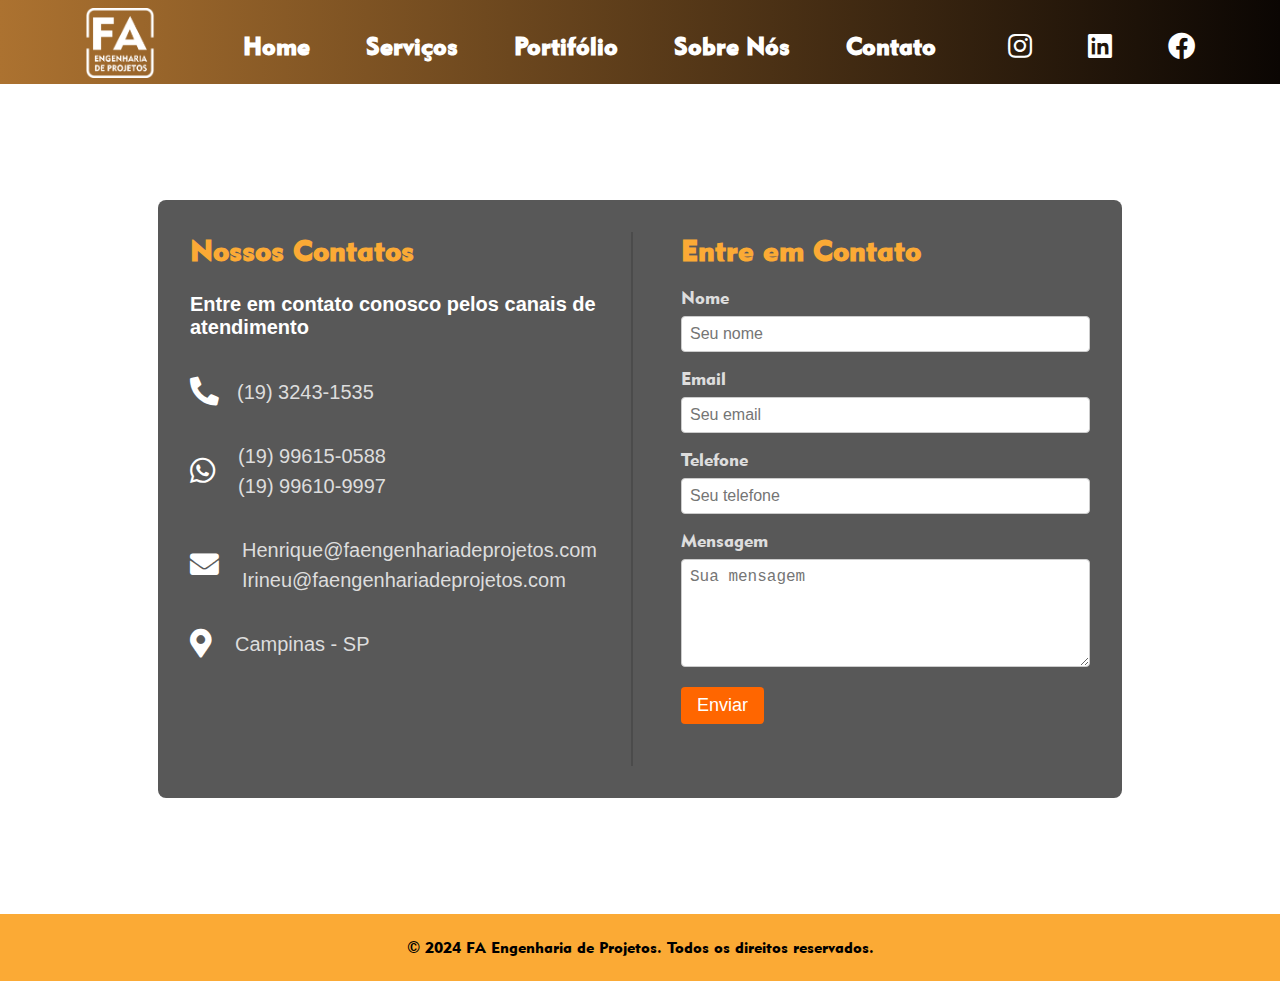
<file: contatos.html>
<!DOCTYPE html>
<html lang="pt-BR">
<head>
    <meta charset="UTF-8">
    <meta name="viewport" content="width=device-width, initial-scale=1.0">
    <title>Engenharia de Projetos</title>
    <link rel="stylesheet" href="https://cdnjs.cloudflare.com/ajax/libs/font-awesome/6.0.0-beta3/css/all.min.css">
    <link rel="shortcut icon" type="imagex/png" href="Galeria/Logo Site.png">
    <link rel="stylesheet" href="styles.css">
    <link rel="stylesheet" href="https://cdnjs.cloudflare.com/ajax/libs/font-awesome/5.15.4/css/all.min.css">
</head>
<body>
    <header>
        <nav>
            <div class="logo-container">
                <a href="Index.html"><img src="Galeria/Logo Branco Quadrado.png" alt="Logo" class="logo"></a>
            </div>
            <a href="Index.html">Home</a>
            <a href="servi.html">Serviços</a>
            <a href="#">Portifólio</a>
            <a href="sobre-nos.html">Sobre Nós</a>
            <a href="contatos.html">Contato</a>
            <div class="social-links">
                <a href="https://www.instagram.com/faengenhariadeprojetos/" target="_blank" class="social-icon">
                    <i class="fab fa-instagram"></i>
                </a>
                <a href="https://www.linkedin.com/company/fa-engenharia-de-projetos/" target="_blank" class="social-icon">
                    <i class="fab fa-linkedin"></i>
                </a>
                <a href="https://www.facebook.com/profile.php?id=61563908374572" target="_blank" class="social-icon">
                    <i class="fab fa-facebook"></i>
                </a>
            </div>
        </nav>
    </header>
    <div class="container">
        <section class="contact-section">
            <div class="contact-info">
                <h2>Nossos Contatos</h2>
                <div class="contact-person">
                    <h3>Entre em contato conosco pelos canais de atendimento</h3>
                    <br>
                    <div class="contact-item">
                        <i class="fas fa-phone-alt"></i>
                        <p>(19) 3243-1535</p>
                    </div>
                    <br>
                    <div class="contact-item">
                        <i class="fab fa-whatsapp"></i>
                        <div>
                            <p>(19) 99615-0588</p>
                            <p>(19) 99610-9997</p>
                        </div>
                    </div>
                    <br>
                    <div class="contact-item">
                        <i class="fas fa-envelope"></i>
                        <div>
                            <p>Henrique@faengenhariadeprojetos.com</p>
                            <p>Irineu@faengenhariadeprojetos.com</p>
                        </div>
                    </div>
                    <br>
                    <div class="contact-item">
                        <i class="fas fa-map-marker-alt"></i>
                        <div>
                            <p>Campinas - SP</p>
                        </div>
                    </div><br><br><br><br>
                </div>
                
                <div class="contact-divider"></div>
                <br>
            </div>
            <div class="contact-form">
                <h2>Entre em Contato</h2>
                <br>
                <form>
                    <label for="name">Nome</label>
                    <input type="text" id="name" name="name" placeholder="Seu nome" required>
        
                    <label for="email">Email</label>
                    <input type="email" id="email" name="email" placeholder="Seu email" required>
        
                    <label for="phone">Telefone</label>
                    <input type="tel" id="phone" name="phone" placeholder="Seu telefone" required>
        
                    <label for="message">Mensagem</label>
                    <textarea id="message" name="message" rows="5" placeholder="Sua mensagem" required></textarea>
        
                    <button type="submit">Enviar</button>
                </form>
            </div>
        </section>
        
    </div>
    <footer>
        <p>&copy; 2024 FA Engenharia de Projetos. Todos os direitos reservados.</p>
    </footer>
</body>
</html>
</file>
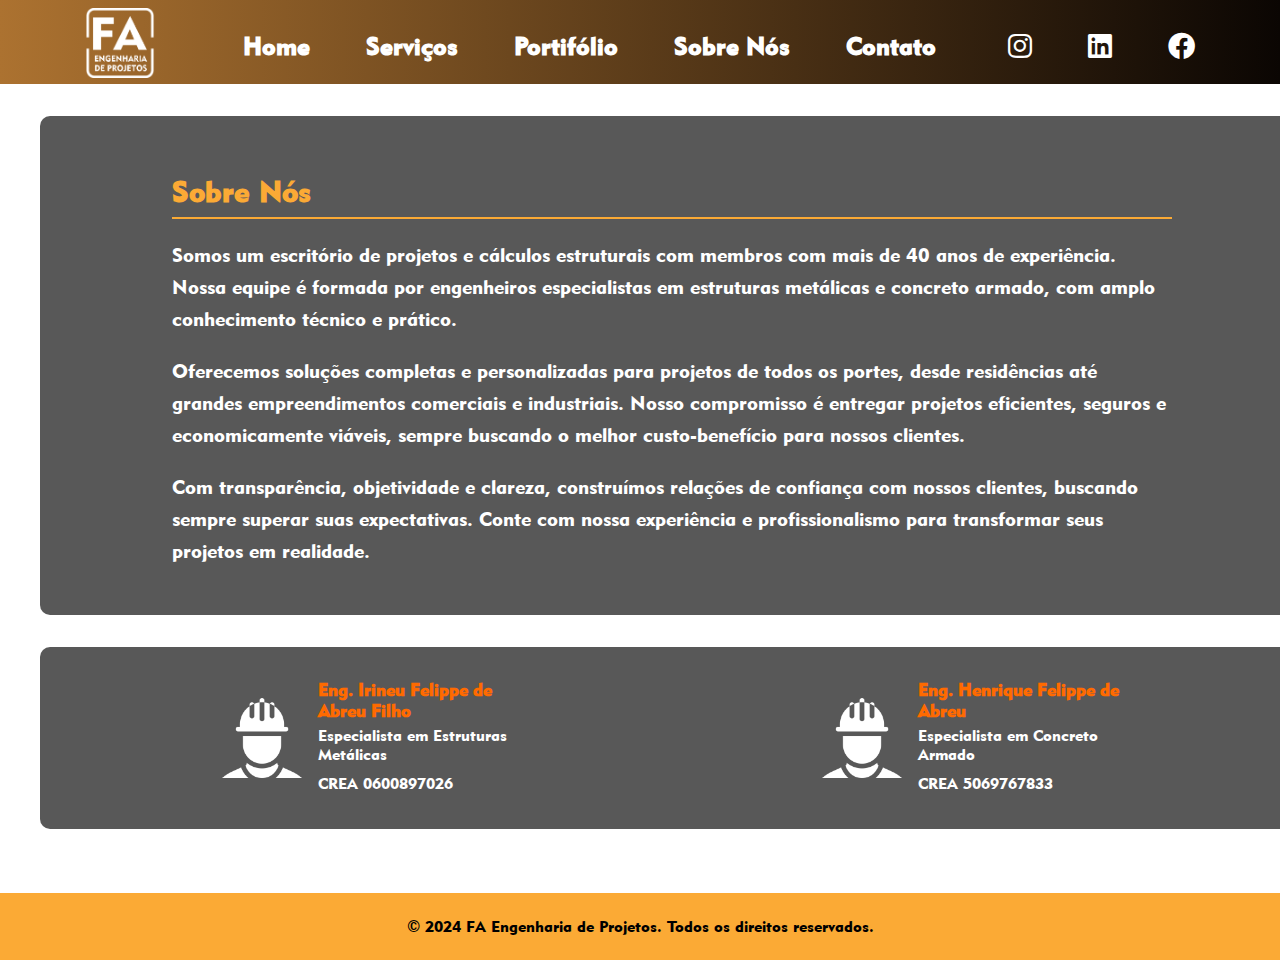
<file: sobre-nos.html>
<!DOCTYPE html>
<html lang="pt-BR">
<head>
    <meta charset="UTF-8">
    <meta name="viewport" content="width=device-width, initial-scale=1.0">
    <title>Engenharia de Projetos</title>
    <link rel="stylesheet" href="https://cdnjs.cloudflare.com/ajax/libs/font-awesome/6.0.0-beta3/css/all.min.css">
    <link rel="shortcut icon" type="imagex/png" href="Galeria/Logo Site.png">
    <link rel="stylesheet" href="styles.css">
</head>
<body>
    <header>
        <nav>
            <div class="logo-container">
                <a href="Index.html"><img src="Galeria/Logo Branco Quadrado.png" alt="Logo" class="logo"></a>
            </div>
            <a href="Index.html">Home</a>
            <a href="servi.html">Serviços</a>
            <a href="#">Portifólio</a>
            <a href="sobre-nos.html">Sobre Nós</a>
            <a href="contatos.html">Contato</a>
            <div class="social-links">
                <a href="https://www.instagram.com/faengenhariadeprojetos/" target="_blank" class="social-icon">
                    <i class="fab fa-instagram"></i>
                </a>
                <a href="https://www.linkedin.com/company/fa-engenharia-de-projetos/" target="_blank" class="social-icon">
                    <i class="fab fa-linkedin"></i>
                </a>
                <a href="https://www.facebook.com/profile.php?id=61563908374572" target="_blank" class="social-icon">
                    <i class="fab fa-facebook"></i>
                </a>
            </div>
        </nav>
    </header>
    <div class="container">
        <div class="content">
            <section class="about-us-section">
                <div class="about-us-content">
                    <h2>Sobre Nós</h2>
                    <p>Somos um escritório de projetos e cálculos estruturais com membros com mais de 40 anos de experiência. Nossa equipe é formada por engenheiros especialistas em estruturas metálicas e concreto armado, com amplo conhecimento técnico e prático.</p>
                    <p>Oferecemos soluções completas e personalizadas para projetos de todos os portes, desde residências até grandes empreendimentos comerciais e industriais. Nosso compromisso é entregar projetos eficientes, seguros e economicamente viáveis, sempre buscando o melhor custo-benefício para nossos clientes.</p>
                    <p>Com transparência, objetividade e clareza, construímos relações de confiança com nossos clientes, buscando sempre superar suas expectativas. Conte com nossa experiência e profissionalismo para transformar seus projetos em realidade.</p>
                </div>
            </section>
            <div class="engineers-section">
                <div class="engineer">
                    <img src="Galeria/engenheiro.png" alt="Engenheiro 1">
                    <div class="engineer-text">
                        <strong>Eng. Irineu Felippe de Abreu Filho</strong>
                        <p>Especialista em Estruturas Metálicas</p>
                        <p>CREA 0600897026</p>
                    </div>
                </div>
                <div class="engineer">
                    <img src="Galeria/engenheiro.png" alt="Engenheiro 2">
                    <div class="engineer-text">
                        <strong>Eng. Henrique Felippe de Abreu</strong>
                        <p>Especialista em Concreto Armado</p>
                        <p>CREA 5069767833</p>
                    </div>
                </div>
            </div>
            
        </div>
    </div>
    <footer>
        <p>&copy; 2024 FA Engenharia de Projetos. Todos os direitos reservados.</p>
    </footer>
</body>
</html>
</file>
<file: styles.css>
/* Definindo a fonte personalizada */
@font-face {
    font-family: 'CustomFont';
    src: url('Fonts/geometric 415 black bt.ttf') format('truetype');
    font-weight: normal;
    font-style: normal;
}

/* Estilos gerais do corpo */
body {
    font-family: 'Roboto', 'CustomFont', Arial, sans-serif; /* Adicionando fallbacks */
    color: #333; /* Cor padrão do texto */
    margin: 0px;
    padding: 0px;
    height: 100%;
}

/* Estilos do cabeçalho */
header {
    background: linear-gradient(to right, #ac7230, #0b0603);
    padding: 8px;
    margin-bottom: 0;
    padding-bottom: 0;
    display: flex;
    align-items: center; /* Alinha os itens verticalmente ao centro */
    color: #fff;
    position: relative;
    z-index: 1000;
}

.logo-container {
    display: flex;
    align-items: center;
}

.logo {
    max-width: 70px;
    filter: brightness(0) invert(1); /* Faz a imagem ficar branca */
    margin-right: 2rem; /* Espaçamento entre a logo e os links */
}

/* Estilos da barra de navegação */
nav {
    display: flex;
    align-items: center; /* Alinha os links verticalmente ao centro */
    justify-content: center; /* Centraliza os links */
    flex-grow: 1; /* Faz o nav ocupar todo o espaço disponível */
    position: relative;
    width: 100%;
    z-index: 1000; /* Mantém a barra no topo do conteúdo */
    margin-bottom: 0;
    padding-bottom: 0;
    gap: 1.5rem; /* Espaçamento entre os ícones */
}

.fixed-nav {
    position: fixed;
    top: 0;
    left: 0;
    width: 100%;
    z-index: 1000;
    background: linear-gradient(to right, #ac7230, #0b0603);
    box-shadow: 0 2px 5px rgba(0, 0, 0, 0.1); /* Adiciona uma sombra para destacar a barra fixa */
}

/* Estilos dos links de navegação */
nav a {
    font-family: 'CustomFont', Arial, sans-serif;
    color: #fff;
    font-size: 25px;
    text-decoration: none;
    font-weight: bold;
    margin: 0 1rem; /* Espaçamento entre os links */
    transition: color 0.5s ease;
}

nav a:hover {
    color: #ff6600;
}

/* Estilos do contêiner principal */
.container {
    padding: 2rem;
    max-width: 1200px;
    margin: 0 auto;
}

.carousel {
    margin-top: 0; /* Remove qualquer margem superior do carrossel */
    position: relative;
    width: 100%;
    margin: 0; /* Remove qualquer margem do carrossel */
    padding: 0; /* Remove qualquer padding do carrossel */
    overflow: hidden;
    aspect-ratio: 16 / 9;
}

.carousel-images {
    display: flex;
    transition: transform 0.5s ease;
}

.carousel-item {
    min-width: 100%;
    box-sizing: border-box;
    overflow: hidden;
}

.carousel-item img {
    width: 100%;
    height: 800px;
    object-fit: cover;    
    filter: grayscale(100%) brightness(0.8); /* Aplica preto e branco e deixa a imagem mais escura */
    transition: filter 0.5s ease, brightness 0.5s ease; /* Transição suave para filtro e brilho */
}

.carousel-item:hover img {
    filter: grayscale(100%) brightness(1.2); /* Aumenta o brilho, mas mantém preto e branco */
    cursor: pointer;
}

.carousel-control {
    position: absolute;
    top: 50%;
    transform: translateY(-50%);
    background-color: rgba(0, 0, 0, 0.665);
    color: #ff6600;
    border: none;
    font-size: 2rem;
    padding: 0.5rem 1rem;
    cursor: pointer;
    z-index: 2;
}

.carousel-control.prev {
    left: 10px;
}

.carousel-control.next {
    right: 10px;
}

.carousel-control:hover {
    background-color: rgba(0, 0, 0, 0.865);
}


/* Indicadores (círculos) */
.carousel-indicators {
    position: absolute;
    bottom: 300px;
    left: 50%;
    transform: translateX(-50%);
    display: flex;
    gap: 8px;
}

.carousel-indicators button {
    width: 14px;
    height: 14px;
    border-radius: 50%;
    background-color: rgba(255, 255, 255, 0.5);
    border: none;
    cursor: pointer;
}

.carousel-indicators button.active {
    background-color: #ff6600;
}

.contact-section {
    display: flex;
    justify-content: space-between;
    align-items: flex-start; /* Alinha o topo das seções */
    padding: 2rem;
    max-width: 900px;
    margin: 7% auto;
    background-color: rgba(15, 15, 15, 0.694); /* Cinza escuro transparente */
    border-radius: 8px; /* Adiciona bordas arredondadas */
}

.contact-info {
    flex: 1;
    margin-right: 1rem;
    border-right: 2px solid #4444449b;
    padding-right: 2rem;
}

.contact-info h2 {
    font-size: 30px;
    color: #fbaa35;
    margin-top: 0;
}

.contact-info h3 {    
    font-size: 20px;
    color: #fff;
} 

.contact-info p {
    font-size: 20px;
    color: #ddd; /* Texto cinza claro */
    margin: 0.5rem 0;
}

.contact-form {
    flex: 1;
    padding-left: 2rem;
    color: #fff; /* Texto branco para contraste */
}

.contact-form h2 {
    font-size: 30px;
    color: #fbaa35;
    margin: 0; /* Remove margem para alinhamento */
    padding-top: 0; /* Garante que o topo esteja alinhado */
}

.contact-form label {
    display: block;
    font-size: 18px;
    color: #ddd; /* Texto cinza claro */
    margin-bottom: 0.5rem;
}

.contact-form input,
.contact-form textarea {
    width: 100%;
    padding: 0.5rem;
    font-size: 16px;
    border: 1px solid #ccc;
    border-radius: 4px;
    margin-bottom: 1rem;
    box-sizing: border-box;
    background-color: rgb(255, 255, 255); /* Fundo branco translúcido */
    color: #000000; /* Texto branco */
}

.contact-form button {
    background-color: #ff6600;
    color: #fff;
    font-size: 18px;
    padding: 0.5rem 1rem;
    border: none;
    border-radius: 4px;
    cursor: pointer;
    transition: background-color 0.3s ease;
}

.contact-form button:hover {
    background-color: #e65c00;
}

/* Estilos do rodapé */
footer {
    background-color: #fbaa35;
    padding: 0.5rem 0; /* Um leve padding vertical para espaçamento interno */
    text-align: center;
    color: #000000;
    width: 100%;
    font-size: 1rem;
}

.about-us-section {
    display: flex;
    justify-content: center;
    align-items: center;
    padding: 2rem;
    border-radius: 10px;
    max-width: 800px;
    margin: 0 auto;
}

.about-us-content {
    color: #fff;
    text-align: left;
    max-width: 1000px;
}

.about-us-content h2 {
    font-size: 30px;
    color: #fbaa35;
    margin-bottom: 1rem;
    border-bottom: 2px solid #fbaa35;
    padding-bottom: 0.5rem;
}

.about-us-content p {
    font-size: 20px;
    line-height: 1.6;
    margin-bottom: 1rem;
}

.about-us-section, .engineers-section {
    background-color: rgba(15, 15, 15, 0.694);
    padding: 2rem;
    border-radius: 10px;
    margin-bottom: 2rem;
    max-width: 12000px;
    width: 100%; /* Garante que a largura se ajuste em telas menores */
    margin-left: auto;
    margin-right: auto;
}

.engineers-section {
    display: flex;
    justify-content: space-around;
    align-items: flex-start; /* Alinha as divs dos engenheiros ao topo */
}

.engineer {
    display: flex;
    align-items: center; /* Alinha a imagem e o texto verticalmente */
    color: #fff;
    max-width: 300px;
}

.engineer img {
    width: 80px;
    height: 80px;
    margin-right: 1rem; /* Espaço entre a imagem e o texto */
    filter: invert(100%) brightness(200%);
}

.engineer-text {
    display: flex;
    flex-direction: column;
}

.engineer p {
    margin: 0.3rem 0;
}

.engineer strong {
    font-size: 18px;
    color: #ff6a00;
}

/* Estilos para links de redes sociais */
.social-links {
    display: flex;
    gap: 0.5rem; /* Espaçamento entre os ícones */
}

.social-icon {
    color: #fff; /* Cor dos ícones */
    font-size: 1.7rem; /* Tamanho dos ícones */
    transition: color 0.5s ease;
    margin-left: 2rem;
}

.social-icon:hover {
    color: #ff6600; /* Cor laranja ao passar o mouse */
}

.services-section {
    max-width: 1400px;
    margin: 0 auto;
    padding: 4rem 1.5rem;
    display: flex;
    flex-direction: column;
    gap: 3rem;
}

.service {
    position: relative;
    display: flex;
    align-items: center;
    gap: 2rem;
    background-color: rgba(15, 15, 15, 0.888); /* Cor de fundo cinza escuro */
    padding: 2.5rem;
    border-radius: 5px;
    overflow: hidden; /* Contém o texto */
    transition: transform 0.3s ease, box-shadow 0.3s ease;
}

.service.reverse {
    flex-direction: row-reverse;
    background-color: rgba(15, 15, 15, 0.67); /* Cor de fundo cinza escuro */
}

.service-image {
    position: absolute;
    top: 0;
    bottom: 0;
    left: 0;
    width: 50%; /* A imagem ocupará 50% da largura da div */
    height: 100%;
    object-fit: cover;
    border-radius: 0;
    z-index: 0;
}

.service.reverse .service-image {
    left: auto;
    right: 0;
}

.service-description {
    position: relative; /* O texto está acima da imagem */
    flex: 1;
    color: #f5f5f5;
    z-index: 1;
    padding-left: 55%; /* Espaço para o texto ao lado da imagem */
}

.service.reverse .service-description {
    padding-left: 0;
    padding-right: 55%;
}

.service-description h3 {
    font-size: 1.8rem;
    margin-bottom: 1rem;
    color: #ff7a18;
    text-transform: uppercase;
    letter-spacing: 1.5px;
}

.service-description p {
    font-size: 1.4rem;
    margin: 0;
    line-height: 1.8;
}


.contact-person {
    color: #000;
    font-family: Arial, sans-serif;
}

.contact-item {
    display: flex;
    align-items: center; /* Alinha ícones e textos na horizontal */
    line-height: 1.5;
    margin-bottom: 1rem;
}

.contact-item i {
    margin-right: 18px; /* Aumenta o espaçamento entre ícone e texto */
    color: #fff;
    font-size: 1.8rem;
}

.contact-item div {
    display: flex;
    flex-direction: column;
    padding-left: 5px; /* Ajuste fino para alinhar os textos com os ícones */
}

.contact-item p {
    margin: 0;
}


@media (max-width: 768px) {
    .service {
        flex-direction: column;
        align-items: center; /* Alinha o texto e a imagem ao centro */
        padding: 0; /* Remove o padding na responsividade */
    }

    .service.reverse {
        flex-direction: column;
    }

    .service-image {
        position: relative; /* A imagem será parte do fluxo normal da página */
        width: 100%; /* A imagem ocupará toda a largura da tela */
        height: auto; /* A altura será proporcional à largura */
        object-fit: contain; /* Garante que a imagem não seja cortada */
        z-index: 0;
    }

    .service.reverse .service-image {
        left: 0; /* Mesma posição na versão reversa */
        right: auto;
    }

    .service-description {
        position: relative; /* O texto está acima da imagem */
        z-index: 1;
        padding: 1rem; /* Ajuste de padding para criar espaço */
        text-align: center; /* Texto centralizado */
    }

    .service.reverse .service-description {
        padding-left: 1rem;
        padding-right: 1rem;
    }
}


/* Animações */
@keyframes fadeIn {
    from {
        opacity: 0;
    }
    to {
        opacity: 1;
    }
}
</file>
